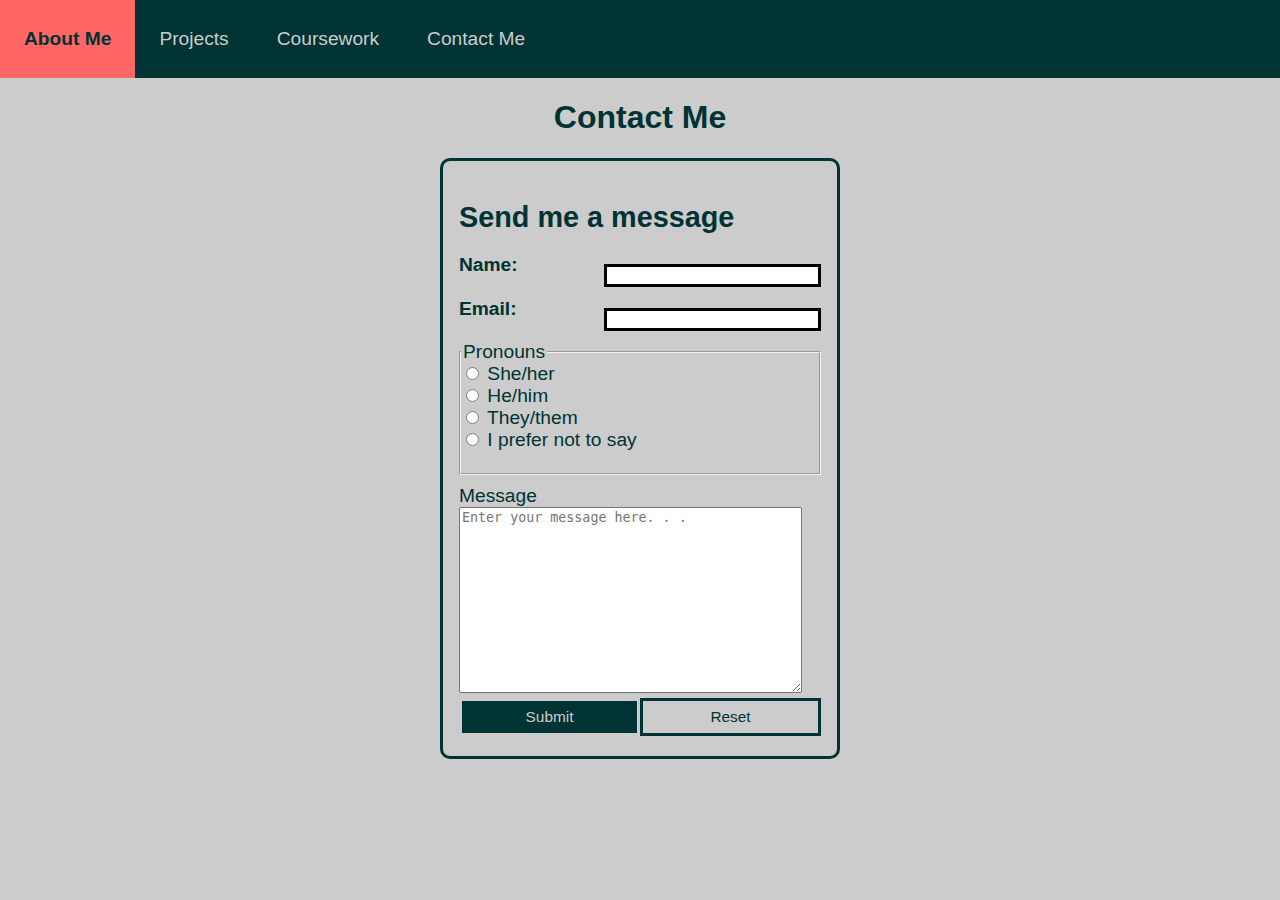
<file: ContactMe.html>
<!DOCTYPE html>
<html lang="en">
  <head>
    <meta charset="UTF-8" />
    <meta name="viewport" content="width=device-width, initial-scale=1.0" />
    <meta http-equiv="X-UA-Compatible" content="ie=edge" />
    <title>Contact Me</title>
    <link rel="stylesheet" href="src/styles.css" />
    <script defer src="src/contactMe.js"></script>
  </head>
  <body>
    <nav class="navbar">
      <ul class="navlist">
        <li class="nav-item">
          <a class="nav-link" href="index.html">About Me</a>
        </li>
        <li class="nav-item">
          <a class="nav-link" href="Projects.html">Projects</a>
        </li>
        <li class="nav-item">
          <a class="nav-link" href="Coursework.html">Coursework</a>
        </li>
        <li class="nav-item">
          <a class="nav-link" href="ContactMe.html">Contact Me</a>
        </li>
      </ul>
    </nav>
    <main>
      <h1>Contact Me</h1>
      <!-- You can reuse the form you created in HW 2 -->
      <form class="form" action="ContactMe.html">
        <h2 class="form-h2">Send me a message</h2>
        <label for="name" class="form-label">Name:</label>
        <input class="form-input" type="text" id="name" name="name" required />
        <br />
        <br />
        <label class="form-label" for="email">Email:</label>
        <input
          class="form-input"
          type="email"
          id="email"
          name="email"
          required
        />
        <fieldset class="pronouns">
          <legend class="pronouns-legend">Pronouns</legend>
          <input
            class="pronoun-input"
            type="radio"
            id="she"
            name="pronoun"
            value="she/her"
            required
          />
          <label class="pronoun-label" for="she">She/her</label>
          <div class="break"></div>
          <input
            class="pronoun-input"
            type="radio"
            id="he"
            name="pronoun"
            value="he/him"
            required
          />
          <label class="pronoun-label" for="he">He/him</label>
          <div class="break"></div>
          <input
            class="pronoun-input"
            type="radio"
            id="they"
            name="pronoun"
            value="they/them"
            required
          />
          <label class="pronoun-label" for="they">They/them</label>
          <div class="break"></div>
          <input
            class="pronoun-input"
            type="radio"
            id="none"
            name="pronoun"
            value="prefer not to say"
            required
          />
          <label class="pronoun-label" for="none">I prefer not to say</label>
          <br />
          <br />
        </fieldset>
        <label class="message-label" for="message">Message</label>
        <textarea
          class="message"
          id="message"
          cols="40"
          rows="12"
          placeholder="Enter your message here. . ."
        ></textarea>
        <button class="submit" type="submit" name="submit" value="Submit">
          Submit
        </button>
        <button class="reset" type="reset" name="reset" value="Reset">
          Reset
        </button>
      </form>
    </main>
  </body>
</html>
</file>
<file: src/styles.css>
* {
  box-sizing: border-box;
}

:root {
  --black: #080808;
  --white: #fefefe;
  --gray: #565656;
  --light-light-gray: rgba(120, 118, 118, 0.1);
  --light-gray: rgba(120, 118, 118, 0.5);

  --teal: #006060;
  --violetred: #a2106d;
  --orange: #ffa500;

  --very-light-gray: #cccccc;
  --cyprus-blue: #003333;
  --bittersweet: #ff6666;
}

html {
  background-color: var(--very-light-gray);
}

@media (prefers-reduced-motion: no-preference) {
  :root {
    scroll-behavior: smooth;
  }
}

@media (max-width: 800px) {
  .container {
    width: 95%;
  }
}

body {
  /*font-family: "Open Sans", "Helvetica Neue", sans-serif;*/
  font-family: "Tahoma", "Helvetica", sans-serif;
  font-size: 1.2em;
  color: var(--cyprus-blue);
  margin: 0px;
}

h1 {
  font-family: "Arvo", "Slab", sans-serif;
  text-align: center;
  font-size: 2rem;
}

form {
  width: 400px;
}

.navbar {
  background-color: var(--cyprus-blue);
  font-family: "Arvo", "Slab", sans-serif;
}

.navlist {
  list-style-type: none;
  margin: 0px;
  padding: 0px;
  overflow: hidden;
}

.nav-item {
  float: left;
}

.nav-link {
  display: block;
  color: var(--very-light-gray);
  text-align: center;
  padding: 28px 24px 28px 24px;
  text-decoration: none;
}

.nav-link:hover {
  background-color: var(--bittersweet);
  color: var(--cyprus-blue);
  font-weight: bold;
}

/* About Me */
.img {
  display: block;
  margin: 0 auto;
  border-style: hidden;
  border-radius: 200px;
}

.bio {
  margin: 20px auto;
  width: 80%;
}

.bio::first-line {
  font-weight: bold;
}

/*Contact Me*/

.form {
  border: solid;
  border-radius: 10px;
  padding: 40px 16px 20px 16px;
  float: none;
  margin-right: auto;
  margin-left: auto;
  display: table;
}

.form-h2 {
  padding: 0;
  margin: 0px 0px 20px 0px;
}

.form-p {
  padding: 0;
  margin-top: 0;
  color: var(--gray);
}

.form-label {
  font-weight: bold;
}

.form-input {
  display: table-cell;
  float: right;
  border: solid;
  width: 60%;
  margin: 10px 0px 10px 0px;
}

.submit {
  padding: 2% 16% 2% 16%;
  font-size: 0.8em;
  text-align: center;
  width: 50%;
  color: var(--very-light-gray);
  background-color: var(--cyprus-blue);
  border: solid;
}

.submit:hover {
  background-color: var(--bittersweet);
  color: var(--cyprus-blue);
  font-weight: bold;
}

.reset {
  padding: 2% 16% 2% 16%;
  font-size: 0.8em;
  text-align: center;
  width: 50%;
  color: var(--cyprus-blue);
  background-color: var(--very-light-gray);
  border: solid;
}

.reset:hover {
  background-color: var(--cyprus-blue);
  color: var(--bittersweet);
  font-weight: bold;
}

.pronouns {
  width: 100%;
  padding: 0;
  margin: 10px 0px 10px 0px;
}

.break {
  flex-basis: 100%;
  height: 0;
}

/*Coursework*/

.btn-grp {
  margin: auto;
  display: flex;
  width: 80%;
  justify-content: space-evenly;
}

.btn {
  width: 400px;
  margin: 0px 20px 0px 20px;
  padding: 10px;
  font-weight: bold;
  background-color: var(--cyprus-blue);
  color: var(--very-light-gray);
}

.btn:hover {
  background-color: var(--bittersweet);
  color: var(--cyprus-blue);
}

.course-container {
  background-color: var(--white);
  border-radius: 30px;
  width: 400px;
  margin: 10px 10px 10px 10px;
}

.course-row-flex-container {
  display: flex;
  margin: 5px 10px 5px 10px;
}

.number-and-title-text {
  font-weight: bold;
  font-size: 1.2rem;
  margin-bottom: 0;
}

.term-row-flex-container {
  display: flex;
  justify-content: space-around;
}

.term-instructor-text {
  font-size: 1rem;
  margin: 0 0 10px 0;
}

.description-flex-container {
  display: flex;
}

.description-text {
  font-size: 0.8rem;
  margin: 0 20px 10px 20px;
}
</file>
